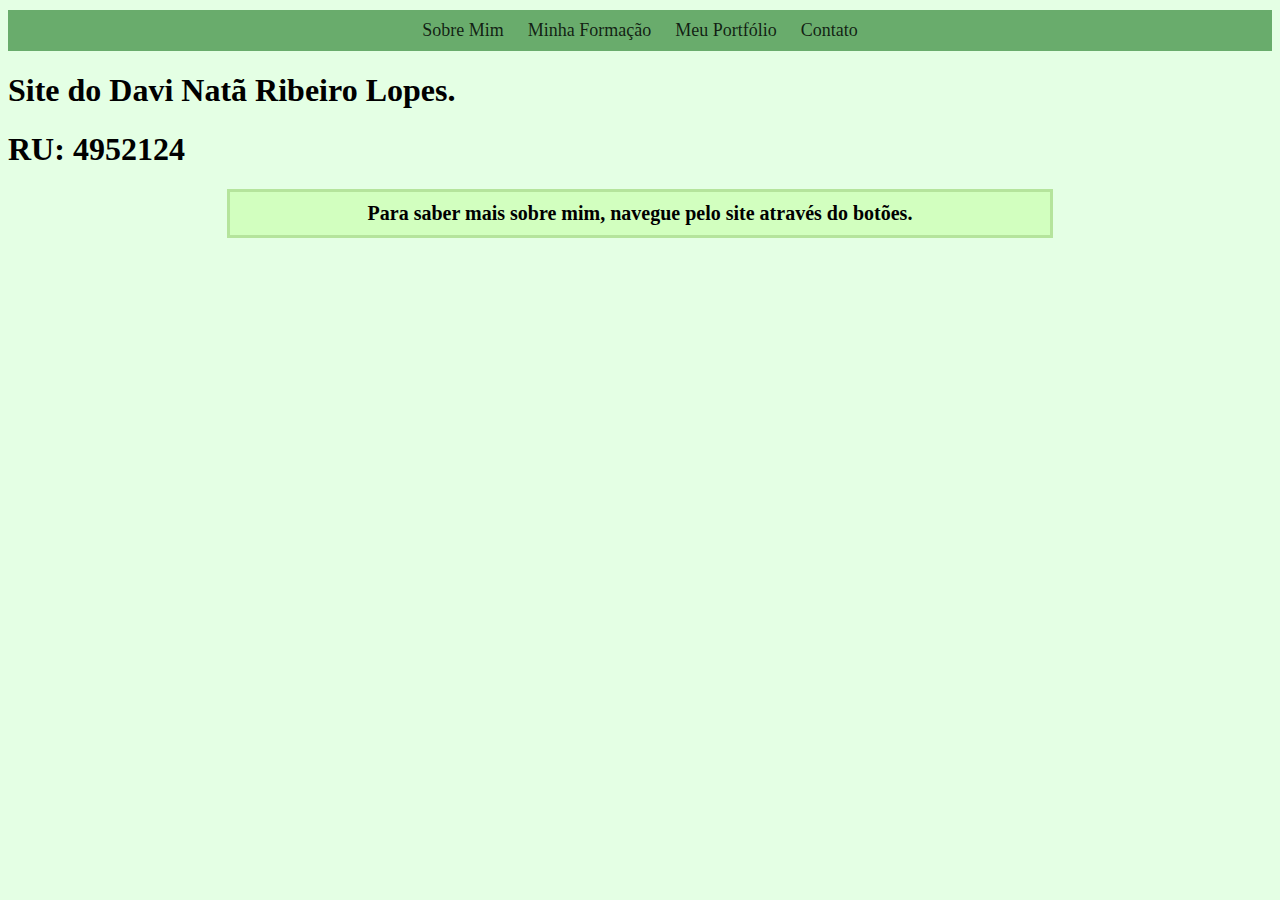
<file: index.html>
<!DOCTYPE html>
<html lang="pt-br">
<head>
    <meta charset="UTF-8">
    <meta name="viewport" content="width=device-width, initial-scale=1.0">
    <title> Site do Davi Natã Ribeiro lopes</title>
    <link rel="stylesheet" href="estilo.css">
</head>
<body>

    <!-- aqui eu criei a div de navegação entre as paginas html  -->
    <div class="menu">
        <a href="sobreMim.html">Sobre Mim</a>
        <a href="formacao.html"> Minha Formação</a>
        <a href="portfolio.html"> Meu Portfólio</a>
        <a href="contato.html">Contato</a>
    </div>

    <h1>Site do Davi Natã Ribeiro Lopes. </h1>
    <h1>RU: 4952124</h1>
    <p class="textoComum">Para saber mais sobre mim, navegue pelo site através do botões.</p>

</body>
</html>
</file>
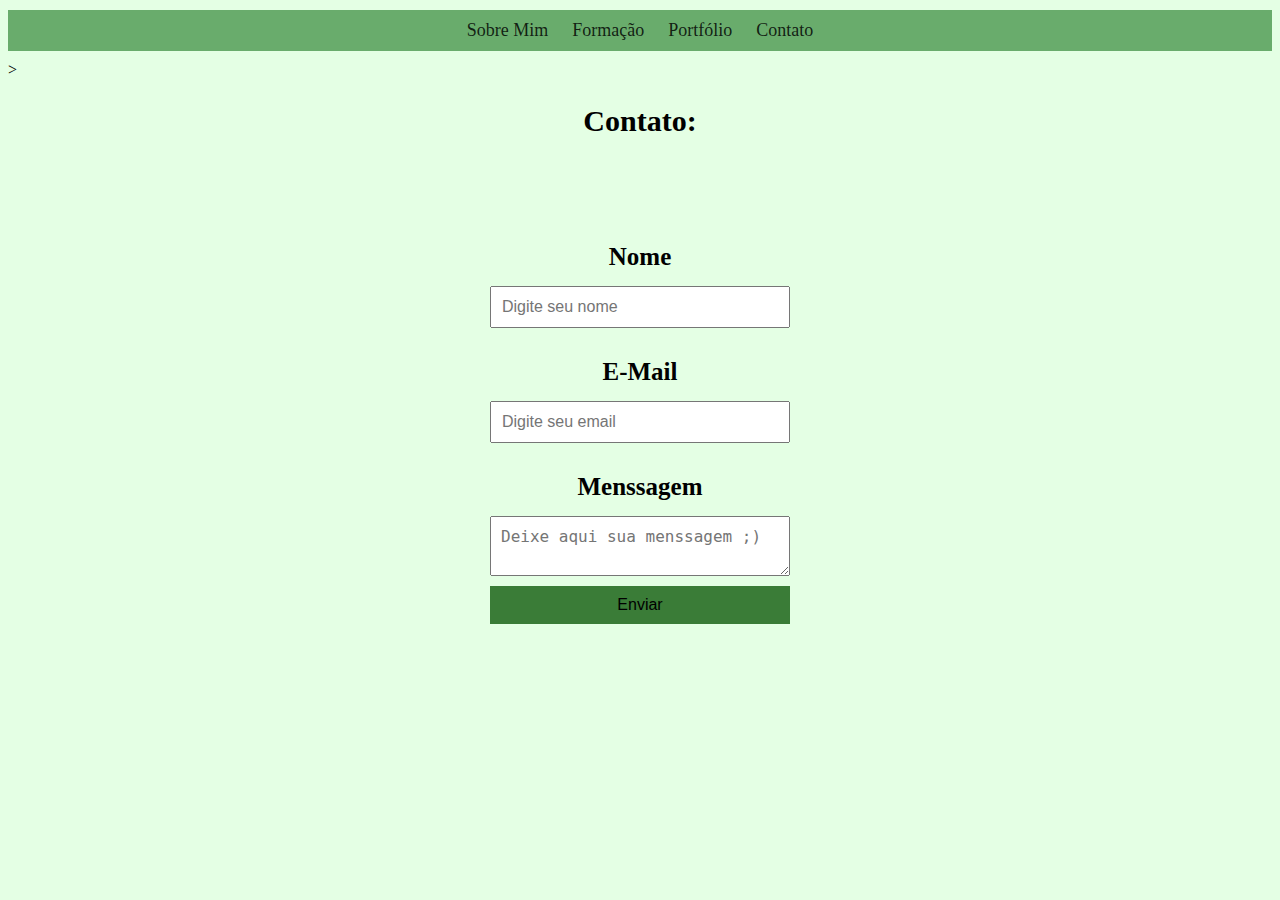
<file: contato.html>
<!DOCTYPE html>
<html lang="pt-br">
<head>
    <meta charset="UTF-8">
    <meta name="viewport" content="width=device-width, initial-scale=1.0">
    <title>Meu Contato</title>
    <link rel="stylesheet" href="estilo.css">
</head>
<body>

    <!-- menu para navegação presente em todas as minhas paginas -->
    <div class="menu">
        <a href="sobreMim.html">Sobre Mim</a>
        <a href="formacao.html">Formação</a>
        <a href="portfolio.html">Portfólio</a>
        <a href="contato.html">Contato</a>
    </div>
        <!-- aqui defino o Formulario para contato -->>
    <h2 class="descricaoPagina">Contato:</h2>
    <form>
        <p class="descricaoCampo">Nome</p>
        <input type="text" name="nome" placeholder="Digite seu nome">
        <p class="descricaoCampo">E-Mail</p>
        <input type="email" name="email" placeholder="Digite seu email">
        <p class="descricaoCampo">Menssagem</p>
        <textarea name="mensagem" placeholder="Deixe aqui sua menssagem ;)"></textarea>
        <button type="submit">Enviar</button>
    </form>

</body>
</html>
</file>
<file: estilo.css>
/* meu estilo de menu */
body {
    background-color: rgb(228, 255, 228);
}

.menu {
    background-color: rgb(105, 172, 108);
    padding: 10px;
    text-align: center;
}

.menu a {
    text-decoration: none;
    color: rgba(0, 0, 0, 0.829);
    margin: 10px;
    font-size: 18px;
}
/* acrescentei um padding para dar um efeito adicional ao passar o mouse*/
.menu a:hover {
    background-color: rgb(134, 221, 138);
    padding: 15px 25px; 
}

/* divisão e texto  */
div {
    padding: 20px;
    margin: 10px 0;
}

h2 {
    color: rgb(0, 0, 0);
}

/* estiliza o formulario */
form {
    display: flex;
    flex-direction: column;
    width: 300px;
    margin: auto;
}

input, textarea, button {
    margin: 5px 0;
    padding: 10px;
    font-size: 16px;
}

button {
    background-color: rgb(58, 124, 55);
    color: rgb(0, 0, 0);
    border: none;
}

button:hover {
    background-color: rgb(33, 68, 42);
}
/* definições dos textos de descrição de campos de prenchimento*/
.descricaoCampo {
    font-weight: bold; 
    font-size: 25px;    
    margin-bottom: 10px; 
    text-align: center;
}

.descricaoPagina {
    font-weight: bold; 
    font-size: 30px;    
    margin-bottom: 80px; 
    text-align: center;
    
}
/* aqui defino uma borda para o texto ficar contido, o alinhono centro e defino quebra de linha padronizada*/
.textoComum {
    font-weight: bold; 
    font-size: 20px;    
    margin-bottom: 5px; 
    padding: 10px;
    width: 800px;  
    text-align: center;             
    overflow-wrap: break-word;
    word-wrap: break-word;      
    white-space: normal;        
    border: 3px solid rgba(152, 202, 122, 0.5); 
    background-color: rgba(191, 255, 154, 0.5);     
    margin: 20px auto 5px;  
    margin-top: 20px;  
    position: center;
    
    
}
</file>
